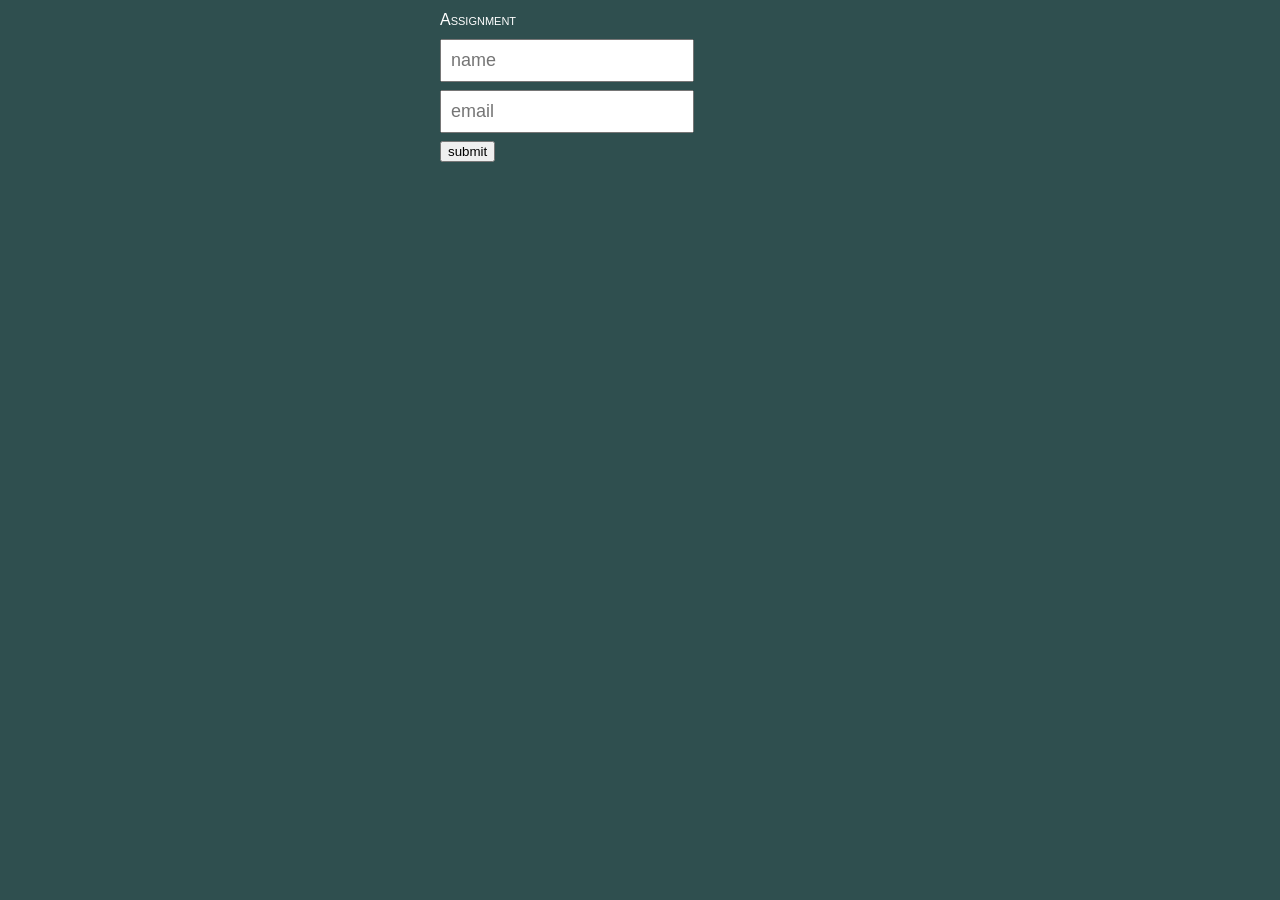
<file: index.html>
<!DOCTYPE html>
<html>
  <title>Form</title>
<head>
 <link rel="stylesheet" href="style.css">
</head>
<body>
<div class="wrapper">
 
  <h1>Assignment</h1>
  <form class="form" action="/result.html">
    <div>
      <label id="nameField">
        <input type="text" name="nameField" placeholder="name">
    </label>
    </div>
    <div>
      <label id="emailField">
        <input type="email" name="emailField" placeholder="email">
    </label>
    </div>
    <div>
      <input type="submit" value="submit">
    </div>
      
</div>
<!---->

</form> 
</body> </html>
</file>
<file: style.css>
body {
    background-color: darkslategray;
    color: white;
  }
    .wrapper{
      width: 400px;
      max-width: 90%;
      margin: 0 auto;
    }
    .wrapper label{
      display: block;
      margin:  0.5em 0;
    }
    .wrapper label input{
      font-size: 18px;
      padding: 0.5em;
    }
    .wrapper h1{
      font-family: Arial, Helvetica, sans-serif;
      font-variant: small-caps;
      font-weight: 100;
      font-size: medium;
    }
    .wrapper iframe{
        margin-right: 0.5em;
    }
</file>
